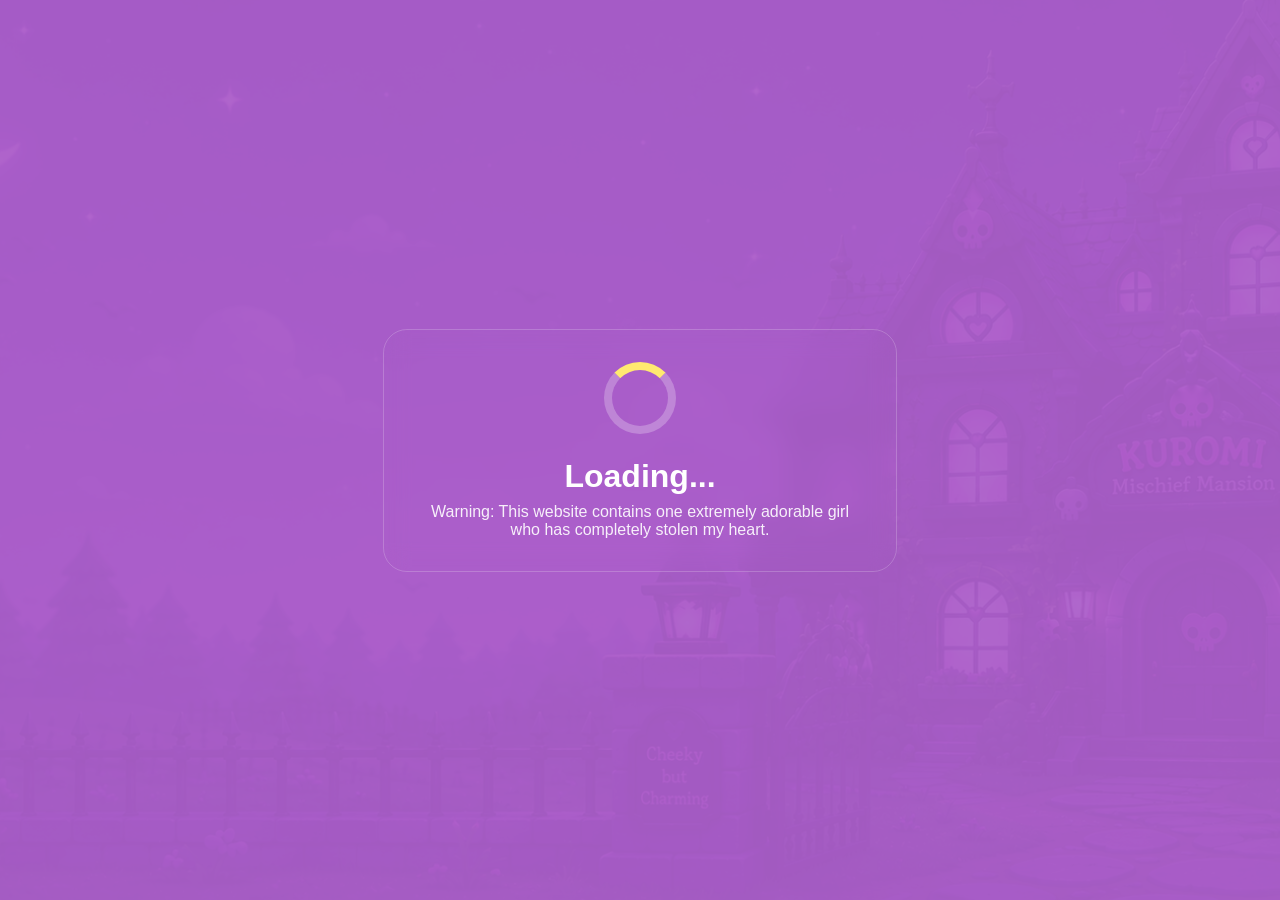
<file: index.html>
<!DOCTYPE html>
<html lang="en">
<head>
    <meta charset="UTF-8">
    <meta name="viewport" content="width=device-width, initial-scale=1.0">
    <title>Happy 22nd Birthday</title>
    <link rel="stylesheet" href="style.css">
</head>
<body>
    <div id="loading-screen" class="loading-screen">
        <div class="loading-content">
            <div class="spinner"></div>
            <h1>Loading...</h1>
            <p id="loading-quote" class="loading-quote">Preparing your birthday surprise. Please wait 15 seconds.</p>
        </div>
    </div>

    <div class="bg-zoom hidden"></div>

    <div class="portal-screen hidden">
        <section class="portal-hero">
            <h1>Moon Portal Awaits</h1>
            <p>click the button to open the moon portal.</p>
            <button id="portal-button" class="portal-button">🌘</button>
        </section>

        <div id="moon-portal" class="moon-portal hidden" aria-hidden="true">
            <div class="moon-core"></div>
            <div class="moon-glow"></div>
            <div class="particles"></div>
        </div>
    </div>

    <script src="script.js"></script>
</body>
</html>
</file>
<file: style.css>
* {
  margin: 0;
  padding: 0;
  box-sizing: border-box;
}

body {
  font-family: "Segoe UI", Tahoma, Geneva, Verdana, sans-serif;
  background: #210939 url("images/Kuromi_Bg.png") center/cover no-repeat fixed;
  color: #fff;
  min-height: 100vh;
  overflow-x: hidden;
}

.bg-zoom {
  position: fixed;
  inset: 0;
  background: #210939 url("images/Kuromi_Bg.png") center/cover no-repeat fixed;
  z-index: 0;
  transform: scale(1);
  filter: brightness(1) saturate(1);
  transition:
    transform 1.8s ease,
    filter 1.8s ease,
    opacity 0.8s ease;
  pointer-events: none;
}

.bg-zoom.hidden {
  display: none;
}

.bg-zoom.zooming {
  transform: scale(1.8);
  filter: brightness(1.8) saturate(1.2);
}

@media (max-width: 900px) {
  body,
  .bg-zoom {
    background-image: url("images/Kuromi_Bg_ipad.png");
  }
}

.loading-screen {
  position: fixed;
  inset: 0;
  background: rgba(171, 95, 202, 0.95);
  display: flex;
  justify-content: center;
  align-items: center;
  z-index: 9999;
  opacity: 1;
  transition: opacity 0.8s ease;
}

.loading-screen.fade-out {
  opacity: 0;
}

.loading-content {
  text-align: center;
  color: #fff;
  padding: 2rem;
  border: 1px solid rgba(255, 255, 255, 0.2);
  border-radius: 24px;
  backdrop-filter: blur(12px);
}

.spinner {
  width: 72px;
  height: 72px;
  margin: 0 auto 1.5rem;
  border: 8px solid rgba(255, 255, 255, 0.25);
  border-top-color: #ffea70;
  border-radius: 50%;
  animation: spin 1.2s linear infinite;
}

.loading-screen h1 {
  font-size: 2rem;
  margin-bottom: 0.5rem;
}

.loading-quote {
  font-size: 1rem;
  opacity: 0.9;
  max-width: 28rem;
  margin: 0 auto;
  transition: opacity 0.5s ease;
}

.loading-quote.fade-out {
  opacity: 0;
}

.portal-screen {
  opacity: 0;
  transition:
    opacity 0.6s ease,
    filter 0.6s ease;
  min-height: 100vh;
  display: flex;
  flex-direction: column;
  justify-content: center;
  align-items: center;
  padding: 4rem 1.5rem;
  position: relative;
  z-index: 2;
}

.portal-screen.loaded {
  opacity: 1;
}

.portal-screen.fading-out {
  opacity: 0;
}

.portal-screen.hidden {
  display: none;
}

.portal-hero {
  max-width: 720px;
  margin: 0 auto;
  text-align: center;
  z-index: 1;
}

.portal-hero h1 {
  font-size: clamp(2.5rem, 6vw, 4.2rem);
  letter-spacing: 0.06em;
  margin-bottom: 1rem;
}

.portal-hero p {
  font-size: 1.15rem;
  line-height: 1.7;
  margin-bottom: 2rem;
}

.portal-button {
  background: linear-gradient(135deg, #8f7cff 0%, #d65cff 100%);
  color: #fff;
  border: none;
  border-radius: 999px;
  padding: 1rem 2rem;
  font-size: 1.05rem;
  font-weight: 700;
  cursor: pointer;
  box-shadow: 0 18px 40px rgba(145, 62, 220, 0.25);
  transition:
    transform 0.25s ease,
    box-shadow 0.25s ease;
}

.portal-button:hover,
.portal-button:focus {
  transform: translateY(-3px) scale(1.02);
  box-shadow: 0 24px 48px rgba(145, 62, 220, 0.35);
}

.moon-portal {
  position: absolute;
  inset: 0;
  display: flex;
  justify-content: center;
  align-items: center;
  pointer-events: none;
  opacity: 0;
  transition: opacity 0.6s ease;
  z-index: 3;
}

.moon-portal.visible {
  opacity: 1;
}

.moon-portal.zooming {
  opacity: 0;
}

.moon-core {
  width: 180px;
  height: 180px;
  border-radius: 50%;
  background: radial-gradient(
    circle at 30% 30%,
    #fdf2ff 0%,
    #a55cff 45%,
    #5c2ce7 100%
  );
  box-shadow:
    0 0 40px rgba(190, 118, 255, 0.6),
    inset 0 0 60px rgba(255, 255, 255, 0.22);
  transform: scale(0.4);
  transition:
    transform 1.5s ease,
    filter 1.5s ease;
}

.moon-portal.active .moon-core {
  transform: scale(2.4);
  filter: brightness(1.25) saturate(1.35);
}

.moon-glow {
  position: absolute;
  width: 360px;
  height: 360px;
  border-radius: 50%;
  background: radial-gradient(
    circle,
    rgba(255, 255, 255, 0.45) 0%,
    rgba(147, 90, 255, 0.08) 45%,
    transparent 80%
  );
  filter: blur(14px);
  opacity: 0;
  transition: opacity 1.1s ease;
}

.moon-portal.active .moon-glow {
  opacity: 1;
}

.particles {
  position: absolute;
  width: 100%;
  height: 100%;
  pointer-events: none;
  overflow: hidden;
}

.particles::before,
.particles::after {
  content: "";
  position: absolute;
  border-radius: 50%;
  background: rgba(255, 255, 255, 0.85);
  box-shadow: 0 0 24px rgba(255, 255, 255, 0.45);
  opacity: 0;
  transform: translate(-50%, -50%) scale(0.2);
}

.particles::before {
  top: 20%;
  left: 34%;
  width: 16px;
  height: 16px;
  animation: particlePulse 1.2s ease infinite 0.2s;
}

.particles::after {
  top: 65%;
  left: 68%;
  width: 12px;
  height: 12px;
  animation: particlePulse 1.4s ease infinite 0.4s;
}

@keyframes particlePulse {
  0%,
  100% {
    opacity: 0;
    transform: translate(-50%, -50%) scale(0.2);
  }
  50% {
    opacity: 1;
    transform: translate(-50%, -50%) scale(1.1);
  }
}

body.darkened .portal-screen {
  filter: brightness(0.55) saturate(1.2);
}

.moon-portal.zooming .moon-core {
  transform: scale(18);
  filter: brightness(2.2) saturate(1.5);
}

.moon-portal.zooming {
  opacity: 1;
}

@media (max-width: 640px) {
  .portal-button {
    width: 100%;
  }

  .moon-core {
    width: 130px;
    height: 130px;
  }

  .moon-glow {
    width: 260px;
    height: 260px;
  }
}

.hero h1 {
  font-size: clamp(2.5rem, 5vw, 4.5rem);
  letter-spacing: 0.05em;
  margin-bottom: 1rem;
}

.hero p {
  font-size: 1.2rem;
  line-height: 1.6;
}

.message {
  max-width: 700px;
  margin: 0 auto;
  padding: 2rem;
  background: rgba(255, 255, 255, 0.75);
  border-radius: 24px;
  box-shadow: 0 20px 50px rgba(0, 0, 0, 0.08);
}

.message h2 {
  margin-bottom: 1rem;
  font-size: 2rem;
}

.message p {
  font-size: 1.05rem;
  line-height: 1.75;
}

@keyframes spin {
  to {
    transform: rotate(360deg);
  }
}

/* Portal Landing Page Styles */

@keyframes fadeInUp {
  from {
    opacity: 0;
    transform: translateY(30px);
  }
  to {
    opacity: 1;
    transform: translateY(0);
  }
}

@keyframes fadeInLeft {
  from {
    opacity: 0;
    transform: translateX(-40px);
  }
  to {
    opacity: 1;
    transform: translateX(0);
  }
}

@keyframes fadeInRight {
  from {
    opacity: 0;
    transform: translateX(40px);
  }
  to {
    opacity: 1;
    transform: translateX(0);
  }
}

@keyframes typewriter {
  from {
    max-height: 0;
    opacity: 0;
  }
  to {
    max-height: 500px;
    opacity: 1;
  }
}

.portal-page-body {
  background: linear-gradient(
    135deg,
    rgb(123 51 212) 0%,
    rgb(158 119 215) 50%,
    rgb(64 0 165) 100%
  );
  overflow-x: hidden;
}

.portal-landing {
  opacity: 0;
  transition: opacity 0.8s ease;
  min-height: 100vh;
}

.portal-landing.visible {
  opacity: 1;
}

/* Portal Layout Container - Side by Side */
.portal-layout-container {
  display: flex;
  align-items: center;
  justify-content: space-between;
  gap: 3rem;
  min-height: 100vh;
  padding: 3rem 4rem;
  max-width: 1400px;
  margin: 0 auto;
}

/* Left: Polaroid Container */
.polaroid-container {
  flex: 1;
  display: flex;
  justify-content: center;
  align-items: center;
  animation: fadeInLeft 1s ease 0.3s both;
}

.polaroid {
  filter: drop-shadow(0 30px 70px rgba(0, 0, 0, 0.6));
  transform: rotate(-2deg);
  transition: transform 0.3s ease;
}

.polaroid:hover {
  transform: rotate(-2deg) scale(1.02);
}

.polaroid-image {
  width: 340px;
  height: 420px;
  background: #fff;
  border-radius: 6px;
  padding: 14px;
  box-sizing: border-box;
  display: flex;
  align-items: center;
  justify-content: center;
  position: relative;
  overflow: hidden;
}

.polaroid-placeholder {
  width: 100%;
  height: 100%;
  background: linear-gradient(135deg, #e8d4f8 0%, #d4c5f9 100%);
  border-radius: 3px;
  display: flex;
  align-items: center;
  justify-content: center;
  font-size: 5rem;
  color: rgba(91, 44, 231, 0.25);
  position: relative;
  overflow: hidden;
}

.polaroid-placeholder img.polaroid-hero-image {
  width: 100%;
  height: 100%;
  object-fit: cover;
  display: block;
}

.polaroid-caption {
  background: #fff;
  padding: 1.4rem 1rem;
  text-align: center;
  font-family: "Segoe UI", Tahoma, Geneva, Verdana, sans-serif;
  min-height: 90px;
  display: flex;
  align-items: center;
  justify-content: center;
  border-radius: 4px;
  margin-top: 10px;
}

.polaroid-caption p {
  margin: 0;
  font-size: 1.3rem;
  color: #5c2ce7;
  font-weight: 700;
  letter-spacing: 0.12em;
}

/* Right: Message Container */
.message-container {
  flex: 1;
  display: flex;
  align-items: center;
  justify-content: center;
  animation: fadeInRight 1s ease 0.3s both;
}

.message-content {
  background: rgba(255, 255, 255, 0.06);
  backdrop-filter: blur(18px);
  border: 1.5px solid rgba(255, 234, 112, 0.25);
  border-radius: 28px;
  padding: 3.5rem;
  max-width: 500px;
}

.birthday-title {
  font-size: 2.8rem;
  font-weight: 800;
  letter-spacing: 0.06em;
  margin-bottom: 2rem;
  background: linear-gradient(135deg, #ffea70 0%, #ff9ff3 100%);
  -webkit-background-clip: text;
  -webkit-text-fill-color: transparent;
  background-clip: text;
  animation: fadeInUp 1s ease 0.5s both;
}

.birthday-message {
  font-size: 1.15rem;
  line-height: 1.85;
  color: rgba(255, 255, 255, 0.92);
  font-style: italic;
  margin-bottom: 2rem;
  letter-spacing: 0.015em;
  font-family: "Georgia", serif;
  animation: fadeInUp 1s ease 0.7s both;
}

.message-note {
  font-size: 0.95rem;
  color: rgba(255, 234, 112, 0.85);
  font-weight: 700;
  letter-spacing: 0.1em;
  text-transform: uppercase;
  margin: 0;
  animation: fadeInUp 1s ease 0.9s both;
}

/* Responsive Design */
@media (max-width: 1024px) {
  .portal-layout-container {
    gap: 2rem;
    padding: 2rem 2rem;
  }

  .polaroid-image {
    width: 300px;
    height: 370px;
  }

  .message-content {
    padding: 2.5rem;
  }

  .birthday-title {
    font-size: 2.2rem;
  }

  .birthday-message {
    font-size: 1rem;
  }
}

@media (max-width: 768px) {
  .portal-layout-container {
    flex-direction: column;
    gap: 2.5rem;
    padding: 2rem 1.5rem;
    min-height: auto;
  }

  .polaroid-container {
    animation: fadeInUp 1s ease 0.3s both;
  }

  .message-container {
    animation: fadeInUp 1s ease 0.5s both;
  }

  .polaroid-image {
    width: 260px;
    height: 320px;
  }

  .polaroid {
    transform: rotate(0deg);
  }

  .polaroid:hover {
    transform: scale(1.02);
  }

  .message-content {
    padding: 2rem 1.5rem;
    max-width: 100%;
  }

  .birthday-title {
    font-size: 1.8rem;
    margin-bottom: 1.5rem;
  }

  .birthday-message {
    font-size: 0.95rem;
    line-height: 1.7;
    margin-bottom: 1.5rem;
  }
}

@media (max-width: 480px) {
  .portal-layout-container {
    gap: 1.5rem;
    padding: 1.5rem 1rem;
  }

  .polaroid-image {
    width: 220px;
    height: 270px;
  }

  .polaroid-caption {
    padding: 1rem 0.8rem;
    min-height: 70px;
  }

  .polaroid-caption p {
    font-size: 1.1rem;
  }

  .message-content {
    padding: 1.5rem;
  }

  .birthday-title {
    font-size: 1.4rem;
  }

  .birthday-message {
    font-size: 0.9rem;
  }

  .message-note {
    font-size: 0.85rem;
  }
}

/* Timeline Section */
.timeline-section {
  padding: 5rem 2rem;
  background: linear-gradient(
    135deg,
    rgba(15, 5, 31, 0.98) 0%,
    rgba(26, 9, 51, 0.98) 100%
  );
  text-align: center;
}

.timeline-title {
  font-size: 2.5rem;
  font-weight: 800;
  letter-spacing: 0.1em;
  color: rgba(255, 234, 112, 0.95);
  margin-bottom: 3.5rem;
  text-transform: uppercase;
  animation: fadeInUp 1s ease both;
}

.timeline-container {
  display: flex;
  justify-content: center;
  align-items: flex-end;
  gap: 2rem;
  flex-wrap: wrap;
  max-width: 1200px;
  margin: 0 auto;
}

.timeline-card {
  animation: fadeInUp 1s ease both;
}

.timeline-card.card-1 {
  animation-delay: 0.2s;
}

.timeline-card.card-2 {
  animation-delay: 0.4s;
}

.timeline-card.card-3 {
  animation-delay: 0.6s;
}

.timeline-card.card-4 {
  animation-delay: 0.8s;
}

.timeline-polaroid {
  filter: drop-shadow(0 15px 45px rgba(0, 0, 0, 0.5));
  transition: transform 0.3s ease;
}

.timeline-polaroid:hover {
  transform: translateY(-8px);
}

/* Different rotations for each card */
.timeline-card.card-1 .timeline-polaroid {
  transform: rotate(-3deg);
}

.timeline-card.card-1:hover .timeline-polaroid {
  transform: rotate(-3deg) translateY(-8px);
}

.timeline-card.card-2 .timeline-polaroid {
  transform: rotate(2deg);
}

.timeline-card.card-2:hover .timeline-polaroid {
  transform: rotate(2deg) translateY(-8px);
}

.timeline-card.card-3 .timeline-polaroid {
  transform: rotate(-2deg);
}

.timeline-card.card-3:hover .timeline-polaroid {
  transform: rotate(-2deg) translateY(-8px);
}

.timeline-card.card-4 .timeline-polaroid {
  transform: rotate(3deg);
}

.timeline-card.card-4:hover .timeline-polaroid {
  transform: rotate(3deg) translateY(-8px);
}

.timeline-image {
  width: 220px;
  height: 260px;
  background: #fff;
  border-radius: 4px;
  padding: 10px;
  box-sizing: border-box;
  display: flex;
  align-items: center;
  justify-content: center;
  position: relative;
  overflow: hidden;
}

.timeline-image img.timeline-photo {
  width: 100%;
  height: 100%;
  object-fit: cover;
  display: block;
  border-radius: 2px;
}

.timeline-placeholder {
  width: 100%;
  height: 100%;
  background: linear-gradient(135deg, #e8d4f8 0%, #d4c5f9 100%);
  border-radius: 2px;
  display: flex;
  align-items: center;
  justify-content: center;
  font-size: 3.5rem;
  color: rgba(91, 44, 231, 0.2);
  position: relative;
}

.timeline-placeholder::after {
  content: "";
  position: absolute;
  inset: 0;
  background: repeating-linear-gradient(
    45deg,
    transparent,
    transparent 8px,
    rgba(91, 44, 231, 0.04) 8px,
    rgba(91, 44, 231, 0.04) 16px
  );
  pointer-events: none;
}

.timeline-caption {
  background: #ffff;
  padding: 0.8rem 0.6rem;
  text-align: center;
  font-family: "Segoe UI", Tahoma, Geneva, Verdana, sans-serif;
  min-height: 60px;
  display: flex;
  align-items: center;
  justify-content: center;
  border-radius: 3px;
  margin-top: 8px;
}

.timeline-caption p {
  margin: 0;
  font-size: 0.8rem;
  color: #070608;
  font-weight: 600;
  line-height: 1.4;
}

/* Responsive Timeline */
@media (max-width: 1024px) {
  .timeline-container {
    gap: 1.5rem;
  }

  .timeline-image {
    width: 200px;
    height: 240px;
  }

  .timeline-title {
    font-size: 2rem;
    margin-bottom: 2.5rem;
  }
}

@media (max-width: 768px) {
  .timeline-section {
    padding: 3rem 1rem;
  }

  .timeline-title {
    font-size: 1.6rem;
    margin-bottom: 2rem;
  }

  .timeline-container {
    gap: 1rem;
    align-items: center;
  }

  .timeline-image {
    width: 160px;
    height: 200px;
  }

  .timeline-placeholder {
    font-size: 2.5rem;
  }

  .timeline-caption p {
    font-size: 0.7rem;
    line-height: 1.2;
  }
}

@media (max-width: 480px) {
  .timeline-section {
    padding: 2rem 0.5rem;
  }

  .timeline-title {
    font-size: 1.3rem;
    margin-bottom: 1.5rem;
    letter-spacing: 0.05em;
  }

  .timeline-container {
    gap: 0.8rem;
  }

  .timeline-card {
    flex: 1;
    min-width: 120px;
  }

  .timeline-image {
    width: 130px;
    height: 160px;
  }

  .timeline-placeholder {
    font-size: 1.8rem;
  }

  .timeline-caption {
    padding: 0.6rem 0.4rem;
    min-height: 50px;
  }

  .timeline-caption p {
    font-size: 0.6rem;
  }
}

/* Masonry Gallery Section */
.gallery-section {
  padding: 5rem 2rem;
  background: linear-gradient(135deg, #2a1149 0%, #1a0933 50%, #0f051f 100%);
}

.gallery-title {
  font-size: 2.5rem;
  font-weight: 800;
  letter-spacing: 0.1em;
  color: rgba(255, 234, 112, 0.95);
  text-align: center;
  margin-bottom: 3.5rem;
  text-transform: uppercase;
  animation: fadeInUp 1s ease both;
}

.masonry-gallery {
  display: grid;
  grid-template-columns: repeat(6, 1fr);
  grid-auto-rows: 200px;
  gap: 1.5rem;
  max-width: 1400px;
  margin: 0 auto;
  animation: fadeInUp 1s ease 0.2s both;
}

.masonry-item {
  animation: fadeInUp 1s ease both;
  border-radius: 12px;
  overflow: hidden;
  transition:
    transform 0.3s ease,
    box-shadow 0.3s ease;
  background: #fff;
  cursor: pointer;
  position: relative;
}

.masonry-item:hover {
  transform: scale(1.02);
  box-shadow: 0 20px 50px rgba(0, 0, 0, 0.4);
}

/* Varied sizes for masonry effect */
.masonry-item.item-1 {
  animation-delay: 0.3s;
  grid-column: span 2;
  grid-row: span 2;
}

.masonry-item.item-2 {
  animation-delay: 0.4s;
  grid-column: span 1;
  grid-row: span 1;
}

.masonry-item.item-3 {
  animation-delay: 0.5s;
  grid-column: span 2;
  grid-row: span 1;
}

.masonry-item.item-4 {
  animation-delay: 0.6s;
  grid-column: span 1;
  grid-row: span 2;
}

.masonry-item.item-5 {
  animation-delay: 0.7s;
  grid-column: span 1;
  grid-row: span 1;
}

.masonry-item.item-6 {
  animation-delay: 0.8s;
  grid-column: span 1;
  grid-row: span 1;
}

.masonry-item.item-7 {
  animation-delay: 0.9s;
  grid-column: span 2;
  grid-row: span 1;
}

.masonry-item.item-8 {
  animation-delay: 1s;
  grid-column: span 1;
  grid-row: span 1;
}

.masonry-item.item-9 {
  animation-delay: 1.1s;
  grid-column: span 1;
  grid-row: span 1;
}

.masonry-item.item-10 {
  animation-delay: 1.2s;
  grid-column: span 2;
  grid-row: span 1;
}

.masonry-item.item-11 {
  animation-delay: 1.3s;
  grid-column: span 1;
  grid-row: span 1;
}

.masonry-item.item-12 {
  animation-delay: 1.4s;
  grid-column: span 1;
  grid-row: span 1;
}

/* Gallery Image */
.gallery-image {
  width: 100%;
  height: 100%;
  background: #fff;
  border-radius: 12px;
  padding: 0;
  box-sizing: border-box;
  display: flex;
  align-items: center;
  justify-content: center;
  position: relative;
  overflow: hidden;
}

.gallery-image img.gallery-photo {
  width: 100%;
  height: 100%;
  object-fit: cover;
  display: block;
}

.gallery-placeholder {
  width: 100%;
  height: 100%;
  background: linear-gradient(135deg, #e8d4f8 0%, #d4c5f9 100%);
  border-radius: 12px;
  display: flex;
  align-items: center;
  justify-content: center;
  font-size: 4rem;
  color: rgba(91, 44, 231, 0.2);
  position: relative;
}

.gallery-placeholder::after {
  content: "";
  position: absolute;
  inset: 0;
  background: repeating-linear-gradient(
    45deg,
    transparent,
    transparent 10px,
    rgba(91, 44, 231, 0.04) 10px,
    rgba(91, 44, 231, 0.04) 20px
  );
  pointer-events: none;
}

/* Gallery Caption */
.gallery-caption {
  position: absolute;
  bottom: 0;
  left: 0;
  right: 0;
  background: linear-gradient(
    180deg,
    transparent 0%,
    rgba(0, 0, 0, 0.8) 50%,
    rgba(0, 0, 0, 0.95) 100%
  );
  padding: 1.5rem 1rem;
  text-align: center;
  font-family: "Segoe UI", Tahoma, Geneva, Verdana, sans-serif;
  border-radius: 0 0 12px 12px;
  min-height: auto;
  display: flex;
  align-items: flex-end;
  justify-content: center;
  opacity: 0;
  transition: opacity 0.3s ease;
}

.masonry-item:hover .gallery-caption {
  opacity: 1;
}

.gallery-caption p {
  margin: 0;
  font-size: 0.9rem;
  color: #fff;
  font-weight: 600;
  letter-spacing: 0.05em;
}

/* Responsive Masonry */
@media (max-width: 1024px) {
  .masonry-gallery {
    grid-template-columns: repeat(4, 1fr);
    grid-auto-rows: 180px;
    gap: 1.2rem;
  }

  .masonry-item.item-1 {
    grid-column: span 2;
    grid-row: span 2;
  }

  .masonry-item.item-3 {
    grid-column: span 2;
    grid-row: span 1;
  }

  .masonry-item.item-4 {
    grid-column: span 1;
    grid-row: span 2;
  }

  .masonry-item.item-7 {
    grid-column: span 2;
    grid-row: span 1;
  }

  .masonry-item.item-10 {
    grid-column: span 2;
    grid-row: span 1;
  }
}

@media (max-width: 768px) {
  .gallery-section {
    padding: 3rem 1rem;
  }

  .gallery-title {
    font-size: 1.8rem;
    margin-bottom: 2.5rem;
  }

  .masonry-gallery {
    grid-template-columns: repeat(3, 1fr);
    grid-auto-rows: 150px;
    gap: 1rem;
  }

  .masonry-item.item-1 {
    grid-column: span 2;
    grid-row: span 2;
  }

  .masonry-item.item-2,
  .masonry-item.item-5,
  .masonry-item.item-8,
  .masonry-item.item-11 {
    grid-column: span 1;
    grid-row: span 1;
  }

  .masonry-item.item-3 {
    grid-column: span 1;
    grid-row: span 1;
  }

  .masonry-item.item-4 {
    grid-column: span 1;
    grid-row: span 2;
  }

  .masonry-item.item-6,
  .masonry-item.item-7,
  .masonry-item.item-9,
  .masonry-item.item-10,
  .masonry-item.item-12 {
    grid-column: span 1;
    grid-row: span 1;
  }

  .gallery-placeholder {
    font-size: 2.5rem;
  }

  .gallery-caption p {
    font-size: 0.75rem;
  }
}

@media (max-width: 480px) {
  .gallery-section {
    padding: 2rem 0.5rem;
  }

  .gallery-title {
    font-size: 1.4rem;
    margin-bottom: 1.5rem;
    letter-spacing: 0.05em;
  }

  .masonry-gallery {
    grid-template-columns: repeat(2, 1fr);
    grid-auto-rows: 120px;
    gap: 0.8rem;
  }

  .masonry-item.item-1,
  .masonry-item.item-2,
  .masonry-item.item-3,
  .masonry-item.item-4,
  .masonry-item.item-5,
  .masonry-item.item-6,
  .masonry-item.item-7,
  .masonry-item.item-8,
  .masonry-item.item-9,
  .masonry-item.item-10,
  .masonry-item.item-11,
  .masonry-item.item-12 {
    grid-column: span 1;
    grid-row: span 1;
  }

  .gallery-placeholder {
    font-size: 1.8rem;
  }

  .gallery-caption {
    padding: 1rem 0.8rem;
  }

  .gallery-caption p {
    font-size: 0.65rem;
  }
}

/* Love Letter / Envelope Styles */
.love-letter-section {
  height: 100vh;
  margin-top: 1.25rem;
  display: flex;
  justify-content: center;
  flex-direction: column;
  align-items: center;
  gap: 1rem;
}

.love-letter-grid {
  position: relative;
  width: min(100%, 778px);
  height: 552px;
}

.love-letter-grid .envelope {
  position: absolute;
}

.envelope-1 {
  top: 8%;
  left: 6%;
  transform: rotate(-14deg) scale(1.02);
}

.envelope-2 {
  top: 10%;
  right: 8%;
  transform: rotate(10deg) scale(0.98);
}

.envelope-3 {
  bottom: 11%;
  left: 17%;
  transform: rotate(6deg) scale(0.94);
}

.envelope-4 {
  bottom: 6%;
  right: 1%;
  transform: rotate(-12deg) scale(1.05);
}

.envelope {
  width: 259px;
  height: 185px;
  background: linear-gradient(180deg, #fff 0%, #f2f0ff 100%);
  border-radius: 8px;
  position: relative;
  cursor: pointer;
  box-shadow: 0 16px 36px rgba(0, 0, 0, 0.28);
  transform-origin: center center;
  transition:
    transform 0.35s ease,
    box-shadow 0.35s ease;
  border: 1px solid rgba(255, 255, 255, 0.55);
}

.envelope:hover {
  transform: scale(1.08);
}

.envelope-flap {
  position: absolute;
  top: -6px;
  left: 0;
  right: 0;
  height: 48px;
  background: linear-gradient(180deg, #f5f2ff 0%, #e7deff 100%);
  border-radius: 6px 6px 0 0;
  transform-origin: top center;
  box-shadow: inset 0 -6px 12px rgba(0, 0, 0, 0.06);
  transition: transform 0.45s cubic-bezier(0.2, 0.9, 0.3, 1);
  display: flex;
  align-items: center;
  justify-content: center;
}

.envelope-body {
  position: absolute;
  bottom: 6px;
  left: 8px;
  right: 8px;
  top: 18px;
  border-radius: 4px;
  display: flex;
  align-items: center;
  justify-content: center;
}

.envelope-heart {
  color: #d03aef;
  font-size: 57px;
  margin-bottom: 104px;
}

.envelope.open .envelope-flap {
  transform: rotateX(180deg) translateY(-10px);
}

.love-instruction {
  font-size: 0.95rem;
  color: #fff;
  opacity: 0.9;
}

.treasure-hunt-section {
  max-width: 1200px;
  margin: 0 auto 2rem;
  padding: 2.5rem 1.5rem;
  background: rgba(111, 64, 132, 0.85);
  border: 1px solid rgba(255, 255, 255, 0.16);
  border-radius: 36px;
  backdrop-filter: blur(20px);
  text-align: center;
  color: #fdf7ff;
}

.treasure-hunt-intro {
  margin-bottom: 1.5rem;
}

.treasure-hunt-intro h2 {
  font-size: clamp(2rem, 2.5vw, 2.5rem);
  margin-bottom: 0.55rem;
}

.treasure-hunt-intro p {
  font-size: 1rem;
  max-width: 720px;
  margin: 0 auto;
  color: rgba(255, 255, 255, 0.86);
}

.treasure-hunt-visual {
  display: flex;
  justify-content: center;
  margin: 1.75rem auto 0;
  max-width: 320px;
}

.treasure-gift-button {
  border: none;
  background: transparent;
  padding: 0;
  cursor: pointer;
  border-radius: 28px;
  transition:
    transform 0.25s ease,
    box-shadow 0.25s ease;
}

.treasure-gift-button:hover {
  transform: translateY(-3px) scale(1.02);
}

.treasure-gift-button.unlocked {
  box-shadow: 0 30px 72px rgba(224, 72, 218, 0.4);
}

.treasure-gift-button.unlocked .treasure-gift-image {
  transform: scale(1.02);
}

.treasure-gift-image {
  width: min(100%, 240px);
  height: auto;
  border-radius: 28px;
  box-shadow: 0 26px 56px rgba(0, 0, 0, 0.28);
  border: 1px solid rgba(255, 255, 255, 0.2);
  background: rgba(255, 255, 255, 0.08);
  padding: 1rem;
}

.treasure-hunt-note {
  margin-top: 1.2rem;
  font-size: 0.95rem;
  color: rgba(255, 255, 255, 0.85);
}

.treasure-hunt-panel {
  max-width: 920px;
  margin: 0 auto;
  padding: 1.25rem 1.5rem;
  background: rgba(69, 12, 95, 0.4);
  border: 1px solid rgba(255, 255, 255, 0.18);
  border-radius: 28px;
  backdrop-filter: blur(18px);
  text-align: center;
  position: relative;
  z-index: 2;
}

.treasure-label {
  font-size: 0.95rem;
  text-transform: uppercase;
  letter-spacing: 0.16em;
  color: #f6c1ff;
  margin-bottom: 0.45rem;
}

.treasure-progress {
  font-size: 2rem;
  font-weight: 800;
  color: #ffffff;
  margin-bottom: 0.45rem;
}

.treasure-progress span:first-child {
  color: #ffd944;
}

.treasure-instruction {
  max-width: 720px;
  margin: 0 auto;
  color: rgba(255, 255, 255, 0.94);
  line-height: 1.6;
  font-size: 0.98rem;
}

.portal-landing {
  position: relative;
}

.hero-kuromi-layer,
.timeline-kuromi-layer,
.gallery-kuromi-layer,
.letter-kuromi-layer {
  position: absolute;
  left: 0;
  width: 100%;
  pointer-events: none;
}

.hero-kuromi-layer {
  top: 0;
  height: 360px;
}

.timeline-section,
.gallery-section,
.love-letter-section {
  position: relative;
}

.timeline-kuromi-layer {
  top: 0;
  height: 240px;
}

.gallery-kuromi-layer {
  top: 0;
  height: 260px;
}

.letter-kuromi-layer {
  top: 0;
  height: 100%;
}

.kuromi-node {
  position: absolute;
  width: 76px;
  height: 76px;
  border-radius: 22px;
  background-size: contain;
  background-position: center center;
  background-repeat: no-repeat;
  box-shadow: 0 14px 28px rgba(0, 0, 0, 0.24);
  cursor: pointer;
  transition:
    transform 0.25s ease,
    opacity 0.25s ease,
    filter 0.25s ease;
  pointer-events: auto;
  z-index: 12;
}

.kuromi-node:hover {
  transform: scale(1.08);
}

.kuromi-node.hidden-until-reveal {
  opacity: 0;
  transform: scale(0.92);
  pointer-events: none;
}

.kuromi-node.revealed {
  opacity: 1;
  pointer-events: auto;
}

.gift-node {
  width: 90px;
  height: 90px;
}

.decoy-node {
  filter: saturate(0.95);
}

.kuromi-node.found {
  filter: grayscale(0.2) saturate(1.2);
  opacity: 0.9;
  transform: scale(1.03);
}

.hero-node-1 {
  top: 14%;
  left: 4%;
  width: 86px;
  height: 86px;
}
.hero-node-2 {
  top: 233%;
  right: 6%;
  width: 92px;
  height: 92px;
}
.hero-node-3 {
  top: 238%;
  left: 22%;
  width: 82px;
  height: 82px;
}
.hero-node-4 {
  top: 116%;
  right: 48%;
  width: 84px;
  height: 84px;
}

.timeline-node-1 {
  top: 281%;
  left: 90%;
  width: 85px;
  height: 82px;
}
.timeline-node-2 {
  top: 72%;
  right: 6%;
  width: 78px;
  height: 78px;
}
.timeline-node-3 {
  bottom: 42%;
  left: 14%;
  width: 84px;
  height: 84px;
}
.timeline-node-4 {
  bottom: -144%;
  right: 90%;
  width: 80px;
  height: 80px;
}

.gallery-node-1 {
  top: 95px;
  left: 77%;
  width: 80px;
  height: 80px;
}
.gallery-node-2 {
  top: 58px;
  right: 86%;
  width: 88px;
  height: 88px;
}
.gallery-node-3 {
  bottom: -113%;
  right: 23%;
  width: 82px;
  height: 82px;
}
.gallery-node-4 {
  top: 358%;
  left: 46%;
  width: 84px;
  height: 84px;
}

.letter-node-1 {
  top: 42vh;
  left: 46%;
  width: 73px;
  height: 72px;
}
.letter-node-2 {
  top: 14px;
  right: 12%;
  width: 86px;
  height: 86px;
}
.letter-node-3 {
  bottom: 11px;
  left: 92%;
  width: 88px;
  height: 88px;
}
.letter-node-4 {
  bottom: 91vh;
  right: 90%;
  width: 71px;
  height: 71px;
}
.letter-node-5 {
  top: 65vh;
  left: 10%;
  width: 111px;
  height: 110px;
}

.final-gift-container {
  margin-top: 1.75rem;
  display: flex;
  flex-direction: column;
  align-items: center;
  gap: 0.85rem;
}

.final-gift-card {
  width: min(100%, 320px);
  min-height: 170px;
  padding: 1.25rem 1.75rem;
  border: none;
  border-radius: 28px;
  background: linear-gradient(135deg, #ffdb60 0%, #f18af2 100%);
  color: #2d0a4a;
  font-size: 1rem;
  font-weight: 700;
  cursor: pointer;
  position: relative;
  display: inline-flex;
  align-items: center;
  justify-content: center;
  text-align: center;
  overflow: hidden;
  box-shadow: 0 22px 48px rgba(179, 101, 243, 0.35);
  transition:
    transform 0.25s ease,
    filter 0.25s ease;
}

.final-gift-card::before {
  content: "";
  position: absolute;
  top: -12px;
  left: 50%;
  width: 30px;
  height: calc(100% + 24px);
  background: rgba(255, 255, 255, 0.65);
  transform: translateX(-50%);
  border-radius: 18px;
}

.final-gift-card::after {
  content: "";
  position: absolute;
  top: 42px;
  left: -12px;
  width: calc(100% + 24px);
  height: 24px;
  background: rgba(255, 255, 255, 0.65);
  border-radius: 999px;
}

.final-gift-card:hover {
  transform: translateY(-2px) scale(1.01);
}

.final-gift-card.unlocked {
  background: linear-gradient(135deg, #a4f0ff 0%, #c482ff 100%);
}

.final-gift-note {
  color: rgba(255, 255, 255, 0.85);
  font-size: 0.95rem;
  max-width: 650px;
  text-align: center;
}

.treasure-card {
  background: #fff;
  border-radius: 24px;
  overflow: hidden;
  width: min(100%, 680px);
  max-width: 720px;
  box-shadow: 0 36px 120px rgba(0, 0, 0, 0.35);
  color: #2b1b16;
}

.treasure-header {
  padding: 2rem 2rem 1rem;
  background: linear-gradient(135deg, #7f3fe8 0%, #c67cff 100%);
  color: #fff;
}

.treasure-header h2 {
  margin: 0;
  font-size: 2rem;
  line-height: 1.1;
}

.treasure-header p {
  margin: 0.75rem 0 0;
  font-size: 1rem;
  opacity: 0.95;
  max-width: 90%;
}

.treasure-image-wrap {
  background: #f9f1ff;
  padding: 1.5rem;
  display: flex;
  justify-content: center;
}

.treasure-image-wrap img {
  width: clamp(180px, 35vw, 320px);
  height: auto;
  border-radius: 22px;
  object-fit: contain;
}

.treasure-modal-text {
  padding: 1.5rem 2rem 2rem;
  font-size: 1rem;
  line-height: 1.8;
  color: #352224;
  white-space: pre-wrap;
}

/* Modal */
.modal.hidden {
  display: none;
}
.modal {
  position: fixed;
  inset: 0;
  display: flex;
  align-items: center;
  justify-content: center;
  z-index: 9999;
}

.modal-overlay {
  position: absolute;
  inset: 0;
  background: rgba(0, 0, 0, 0.6);
  backdrop-filter: blur(4px);
}

.modal-content {
  position: relative;
  max-width: 760px;
  width: calc(100% - 48px);
  z-index: 10000;
  display: flex;
  align-items: center;
  justify-content: center;
  padding: 2rem;
  pointer-events: none;
}

.modal-close {
  position: absolute;
  right: 12px;
  top: 12px;
  z-index: 10010;
  background: transparent;
  border: none;
  color: #fff;
  font-size: 2rem;
  cursor: pointer;
  pointer-events: auto;
}

.letter {
  width: 640px;
  max-width: 100%;
  pointer-events: auto;
}

.letter-paper {
  background: #fffdf8;
  border-radius: 8px;
  padding: 2.4rem 2rem;
  box-shadow: 0 28px 80px rgba(0, 0, 0, 0.6);
  transform: translateY(24px) scale(0.96);
  opacity: 0;
  transition:
    transform 0.55s cubic-bezier(0.2, 0.9, 0.3, 1),
    opacity 0.4s ease;
  font-family:
    "Patrick Hand",
    system-ui,
    -apple-system,
    "Segoe UI",
    Roboto,
    sans-serif;
  color: #2b1b16;
}

.modal.visible .letter-paper,
.letter-paper.pop {
  transform: translateY(0) scale(1);
  opacity: 1;
}

.letter-inner {
  min-height: 160px;
  font-size: 1.55rem;
  line-height: 1.5;
  white-space: pre-wrap;
}

.letter-inner .cursor {
  display: inline-block;
  width: 2px;
  background: #2b1b16;
  margin-left: 4px;
  animation: blink 0.9s steps(1) infinite;
  vertical-align: bottom;
  height: 1.15em;
}

@keyframes blink {
  50% {
    opacity: 0;
  }
}

@media (max-width: 640px) {
  .envelope {
    width: 84px;
    height: 60px;
  }
  .letter-paper {
    padding: 1.6rem;
  }
  .letter-inner {
    font-size: 1.15rem;
  }
}

@media (min-width: 1024px) and (orientation: landscape) {
  .modal-content {
    padding: 1rem;
    align-items: flex-start;
  }

  .letter {
    width: min(92vw, 860px);
  }

  .letter-paper {
    max-height: 86vh;
    overflow-y: auto;
    padding: 1.5rem 1.4rem;
  }

  .letter-inner {
    font-size: 1.25rem;
    line-height: 1.42;
  }
}

.letter-actions {
  margin-top: 1.5rem;
  display: flex;
  justify-content: center;
  opacity: 0;
  transform: translateY(12px);
  transition: opacity 0.3s ease, transform 0.3s ease;
}

.letter-actions.visible {
  opacity: 1;
  transform: translateY(0);
}

.letter-cta {
  display: inline-flex;
  align-items: center;
  justify-content: center;
  padding: 0.8rem 1.3rem;
  border-radius: 999px;
  background: linear-gradient(135deg, #d55cff 0%, #6d4dff 100%);
  color: #fff;
  text-decoration: none;
  font-weight: 700;
  box-shadow: 0 14px 30px rgba(145, 62, 220, 0.25);
  transition: transform 0.25s ease, box-shadow 0.25s ease;
}

.letter-cta:hover {
  transform: translateY(-2px);
  box-shadow: 0 20px 36px rgba(145, 62, 220, 0.32);
}

.final-page-body {
  min-height: 100vh;
  margin: 0;
  display: grid;
  place-items: center;
  background: linear-gradient(135deg, #2b054d 0%, #7f3fe8 50%, #ff8fcf 100%);
  color: #fff;
  padding: 2rem 1rem;
}

.final-page-card {
  width: min(100%, 720px);
  padding: 2.2rem;
  border-radius: 30px;
  background: rgba(255, 255, 255, 0.12);
  backdrop-filter: blur(18px);
  box-shadow: 0 24px 60px rgba(0, 0, 0, 0.28);
  text-align: center;
}

.final-page-card h1 {
  font-size: clamp(1.9rem, 3.2vw, 2.8rem);
  margin-bottom: 1rem;
}

.final-page-card p {
  font-size: 1.05rem;
  line-height: 1.8;
  margin-bottom: 1.5rem;
}

.final-page-link {
  display: inline-flex;
  align-items: center;
  justify-content: center;
  padding: 0.85rem 1.3rem;
  border-radius: 999px;
  background: #fff;
  color: #6a21a7;
  text-decoration: none;
  font-weight: 700;
}
</file>
